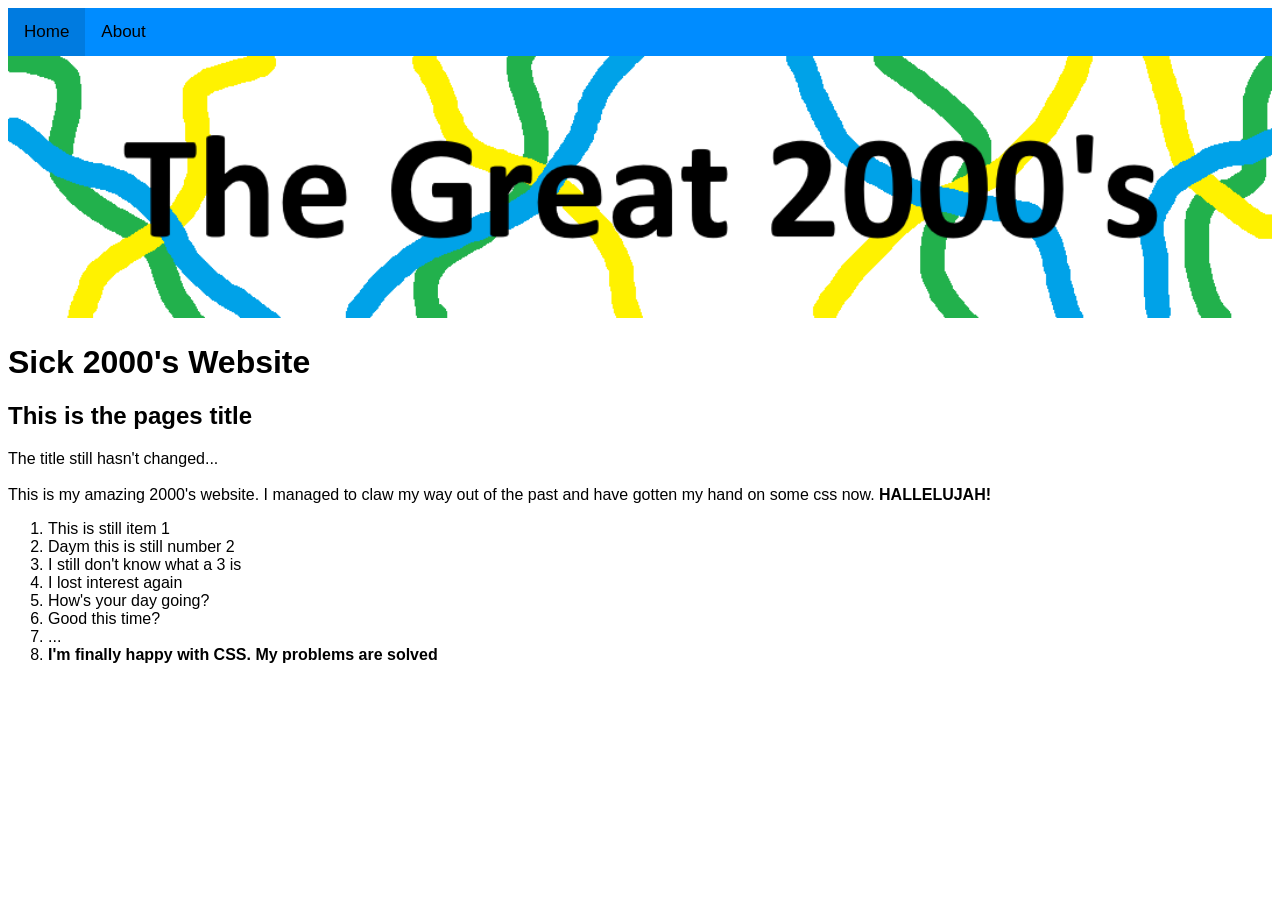
<file: index.html>
<!doctype html>
<html lang="en-US">
  <head>
    <meta charset="utf-8" />
    <meta name="viewport" content="width=device-width" />
    <link rel="stylesheet" href="style.css">
    <title>2000's Website</title>
  </head>
  <body>
    <nav>
        <ul>
            <li><a class="active" href="index.html">Home</a></li>
            <li><a href="about.html">About</a></li>
        </ul>
    </nav>
    <img src="images/TheGreat2000's.png" class="banner">
    <h1>Sick 2000's Website</h1>

    <h2>This is the pages title</h2>

    <p>The title still hasn't changed...<br><br>This is my amazing 2000's website. I managed to claw my way out of the past and have gotten my hand on some css now. <strong>HALLELUJAH!</strong></p>
    
    <ol>
        <li>This is still item 1</li>
        <li>Daym this is still number 2</li>
        <li>I still don't know what a 3 is</li>
        <li>I lost interest again</li>
        <li>How's your day going?</li>
        <li>Good this time?</li>
        <li>...</li>
        <li><strong>I'm finally happy with CSS. My problems are solved</strong></li>
    </ol>

</body>
</html>
</file>
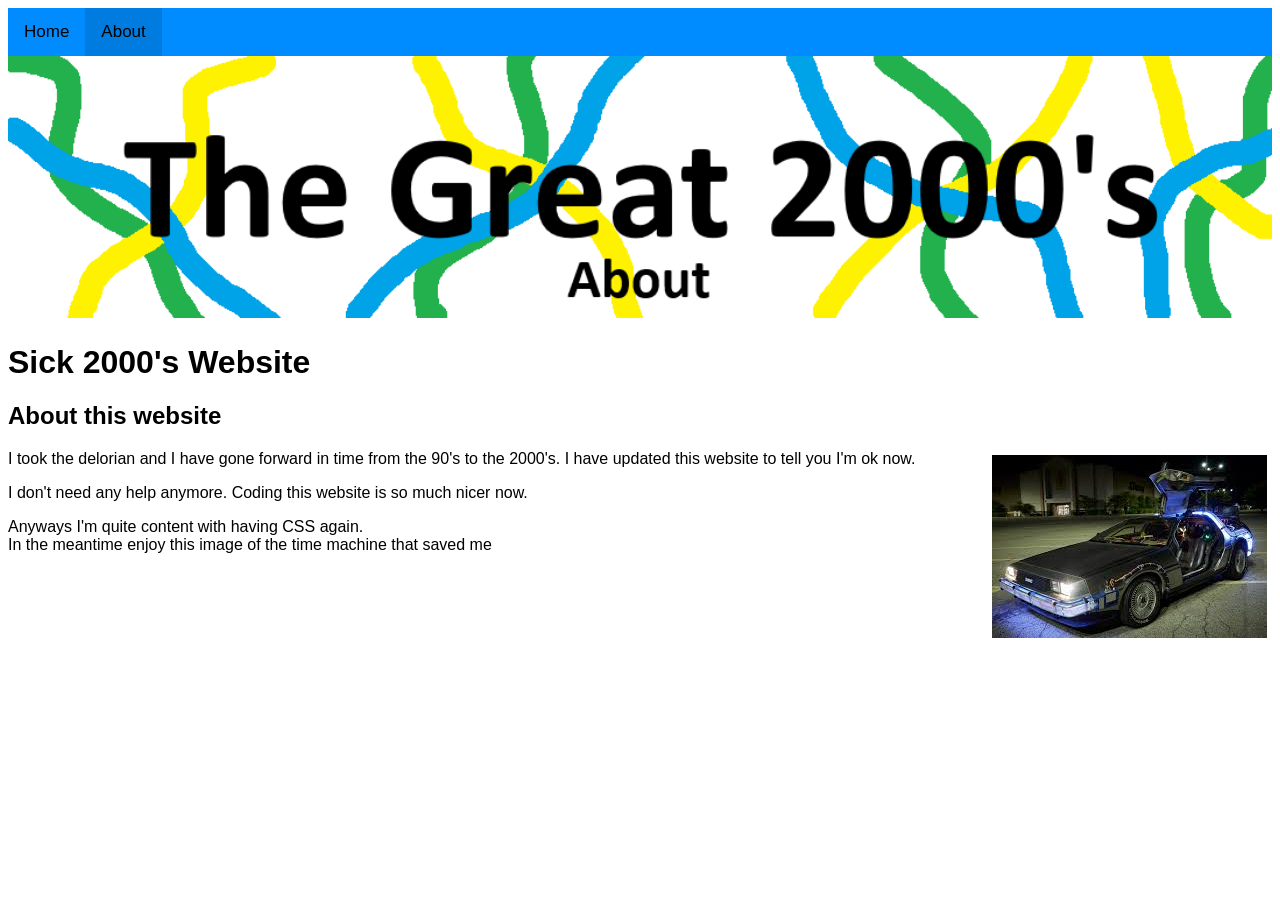
<file: about.html>
<!doctype html>
<html lang="en-US">
  <head>
    <meta charset="utf-8" />
    <meta name="viewport" content="width=device-width" />
    <link rel="stylesheet" href="style.css">
    <title>2000's Website</title>
  </head>
  <body>
    <nav>
        <ul>
            <li><a href="index.html">Home</a></li>
            <li><a class="active" href="about.html">About</a></li>
        </ul>
    </nav>
    <img src="images/TheGreat2000'sAbout.png" class="banner">

    <h1>Sick 2000's Website</h1>
    <h2>About this website</h2>
    
    <a href="https://en.wikipedia.org/wiki/DMC_DeLorean" target="_blank"><img class="in_text_image" src="images/delorian.jpg"></a>

    <p>I took the delorian and I have gone forward in time from the 90's to the 2000's. I have updated this website to tell you I'm ok now.</p>
    <p>I don't need any help anymore. Coding this website is so much nicer now.</p>
    <p>Anyways I'm quite content with having CSS again.<br>In the meantime enjoy this image of the time machine that saved me</p>
    
  </body>
</html>
</file>
<file: style.css>
body {
    color: black;
    background-color: rgb(255, 255, 255);
    font-family:'Trebuchet MS', 'Lucida Sans Unicode', 'Lucida Grande', 'Lucida Sans', Arial, sans-serif;
}

nav {
    background-color: rgb(0, 140, 255);
    overflow: hidden;
}

nav a {
    float: left;
    text-align: center;
    padding: 14px 16px;
    text-decoration: none;
    font-size: 17px;
    color: black;
}

nav a.active {
    background-color: rgb(0, 123, 224);
}

nav a:hover {
    background-color: rgb(34, 156, 255);
}

nav ul {
    list-style-type: none;
    margin: 0;
    padding: 0;
}

.banner {
    width: 100%;
}

.in_text_image {
    float: right;
    margin: 5px;
}
</file>
